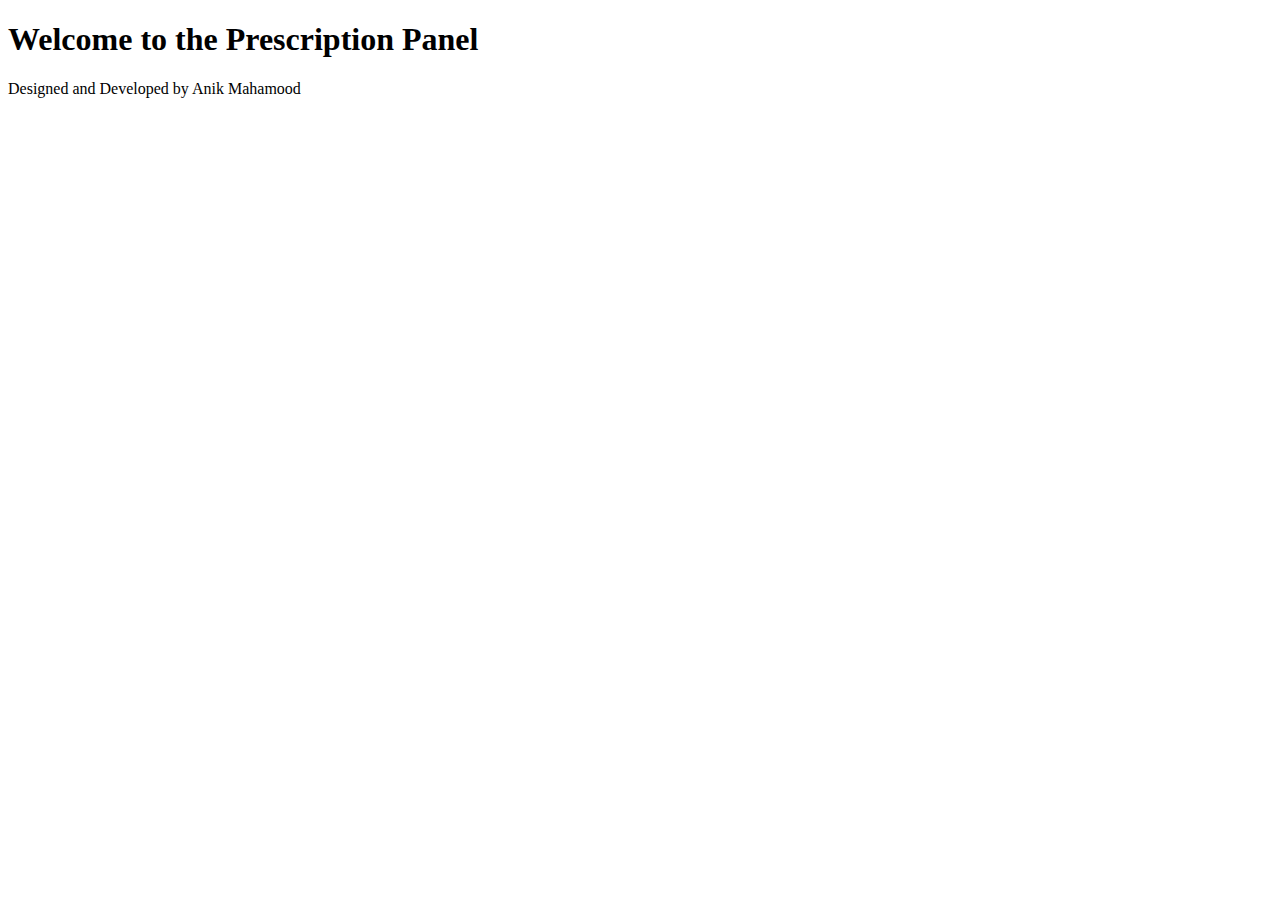
<file: src/main/resources/templates/index.html>
<!DOCTYPE html>
<html dir="ltr" lang="en" xmlns:th="http://www.thymeleaf.org">
<head>
	<meta charset="utf-8">
	<meta http-equiv="X-UA-Compatible" content="IE=edge">
	<!-- Tell the browser to be responsive to screen width -->
	<meta name="viewport" content="width=device-width, initial-scale=1">
	<meta name="description" content="">
	<meta name="author" content="">
	<!-- Favicon icon -->
	<title>School Board</title>
	<!-- This page plugin CSS -->
	<link th:href="@{/css/dataTables.bootstrap4.css}" rel="stylesheet">
	<!-- Custom CSS -->
	<link th:href="@{/css/style.css}" rel="stylesheet">
	<link th:href="@{/css/sweetalert2.min.css}" rel="stylesheet">
	<!-- Font Awesome -->
	<link th:href="@{/css/fontawesome.min.css}" rel="stylesheet">
</head>
<body>
<!-- ============================================================== -->
<!-- Preloader - style you can find in spinners.css -->
<!-- ============================================================== -->
<div class="preloader">
	<div class="lds-ripple">
		<div class="lds-pos"></div>
		<div class="lds-pos"></div>
	</div>
</div>
<!-- ============================================================== -->
<!-- Main wrapper - style you can find in pages.scss -->
<!-- ============================================================== -->
<div id="main-wrapper">
	<!-- ============================================================== -->
	<!-- Topbar header - style you can find in pages.scss -->
	<!-- ============================================================== -->

	<div th:include="top_navigation"></div>

	<!-- ============================================================== -->
	<!-- ============================================================== -->
	<!-- Page wrapper  -->
	<!-- ============================================================== -->
	<div class="page-wrapper">
		<!-- Container fluid  -->
		<!-- ============================================================== -->
		<div class="container-fluid">

			<h1>Welcome to the Prescription Panel</h1>
			<!-- ============================================================== -->
			<!-- Start Page Content -->
			<!-- ============================================================== -->
			<!-- File export -->

			<!-- ============================================================== -->
			<!-- End PAge Content -->
			<!-- ============================================================== -->
			<!-- ============================================================== -->
			<!-- Right sidebar -->
			<!-- ============================================================== -->
			<!-- .right-sidebar -->
			<!-- ============================================================== -->
			<!-- End Right sidebar -->
			<!-- ============================================================== -->
		</div>
		<!-- ============================================================== -->
		<!-- End Container fluid  -->
		<!-- ============================================================== -->
		<!-- ============================================================== -->
		<!-- footer -->
		<!-- ============================================================== -->
		<footer class="footer text-center">
			Designed and Developed by Anik Mahamood
		</footer>
		<!-- ============================================================== -->
		<!-- End footer -->
		<!-- ============================================================== -->
	</div>
	<!-- ============================================================== -->
	<!-- End Page wrapper  -->
	<!-- ============================================================== -->
</div>
<!-- ============================================================== -->
<!-- End Wrapper -->
<!-- ============================================================== -->
<!-- All Jquery -->
<!-- ============================================================== -->
<script th:src="@{/js/jquery.min.js}"></script>
<!-- Bootstrap tether Core JavaScript -->
<script th:src="@{/js/popper.min.js}"></script>
<script th:src="@{/js/bootstrap4.min.js}"></script>
<!-- apps -->
<script th:src="@{/js/app.min.js}"></script>
<script th:src="@{/js/app.init.horizontal.js}"></script>
<script th:src="@{/js/app-style-switcher.horizontal.js}"></script>
<script th:src="@{/js/sweetalert2.all.min.js}"></script>
<!-- slimscrollbar scrollbar JavaScript -->
<script th:src="@{/js/perfect-scrollbar.jquery.min.js}"></script>
<script th:src="@{/js/sparkline.js}"></script>
<!--Wave Effects -->
<script th:src="@{/js/waves.js}"></script>
<!--Menu sidebar -->
<script th:src="@{/js/sidebarmenu.js}"></script>
<!--Custom JavaScript -->
<script th:src="@{/js/custom.min.js}"></script>
<!--This page JavaScript -->
<!--This page plugins -->
<script th:src="@{/js/jquery.dataTables.min.js}"></script>
<!-- start - This is for export functionality only -->
<script th:src="@{/js/dataTables.buttons.min.js}"></script>
<script th:src="@{/js/buttons.flash.min.js}"></script>
<script th:src="@{/js/jszip.min.js}"></script>
<script th:src="@{/js/pdfmake.min.js}"></script>
<script th:src="@{/js/vfs_fonts.js}"></script>
<script th:src="@{/js/buttons.html5.min.js}"></script>
<script th:src="@{/js/buttons.print.min.js}"></script>
<script th:src="@{/js/datatable-advanced.init.js}"></script>
<!-- Font Awesome -->
<script th:src="@{/js/fontawesome.min.js}"></script>

</body>
</html>
</file>
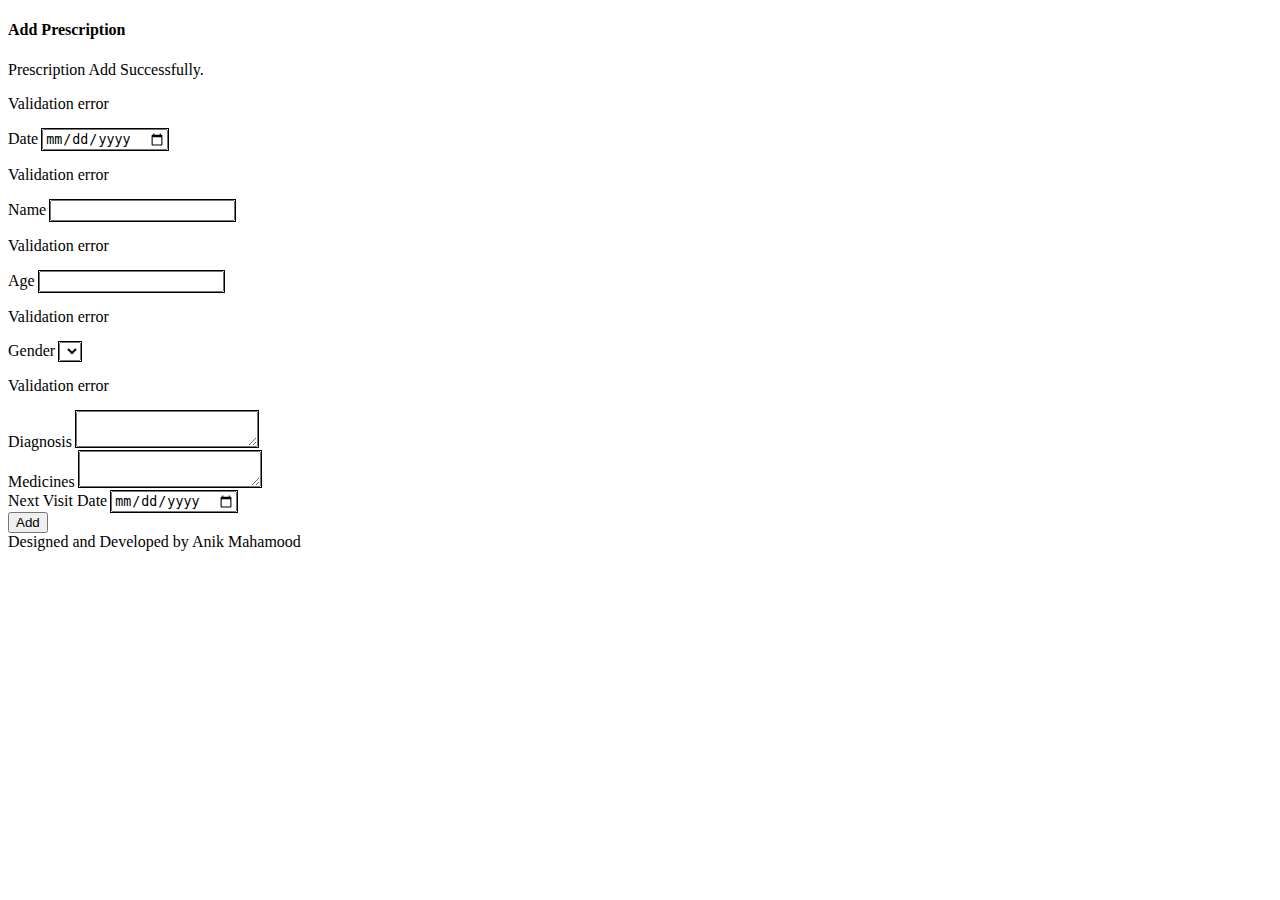
<file: src/main/resources/templates/addPrescription.html>
<!DOCTYPE html>
<html dir="ltr" lang="en" xmlns:th="http://www.thymeleaf.org">
<head>
    <meta charset="utf-8">
    <meta http-equiv="X-UA-Compatible" content="IE=edge">
    <!-- Tell the browser to be responsive to screen width -->
    <meta name="viewport" content="width=device-width, initial-scale=1">
    <meta name="description" content="">
    <meta name="author" content="">
    <title>Prescription Add</title>
    <!-- Custom CSS -->
    <link th:href="@{/css/style.css}" rel="stylesheet">
    <!-- This page plugin CSS -->
    <link th:href="@{/css/dataTables.bootstrap4.css}" rel="stylesheet">
    <!-- Select2 CSS -->
    <link th:href="@{/css/select2.min.css}" rel="stylesheet">
    <!-- Font Awesome -->
    <link th:href="@{/css/fontawesome.min.css}" rel="stylesheet">
    <!-- Date Picker -->
    <link th:href="@{/css/default.date.css}" rel="stylesheet">

    <style>
        input, select, textarea {
            outline: 1px solid;
        }
    </style>
</head>
<body>
<!-- ============================================================== -->
<!-- Preloader - style you can find in spinners.css -->
<!-- ============================================================== -->
<div class="preloader">
    <div class="lds-ripple">
        <div class="lds-pos"></div>
        <div class="lds-pos"></div>
    </div>
</div>
<!-- ============================================================== -->
<!-- Main wrapper - style you can find in pages.scss -->
<!-- ============================================================== -->
<div id="main-wrapper">
    <!-- ============================================================== -->
    <!-- Topbar header - style you can find in pages.scss -->
    <!-- ============================================================== -->
    <div th:include="top_navigation"></div>
    <!-- ============================================================== -->
    <!-- ============================================================== -->
    <!-- Page wrapper  -->
    <!-- ============================================================== -->
    <div class="page-wrapper">
        <!-- Container fluid  -->
        <!-- ============================================================== -->
        <div class="container-fluid">
            <!-- ============================================================== -->
            <!-- Start Page Content -->
            <!-- ============================================================== -->
            <!-- File export -->
            <div class="row">
                <div class="col-12">
                    <div class="card">
                        <div class="card-body">
                            <h4 class="card-title">Add Prescription</h4>
                            <form th:action="@{/prescription}" th:object="${pres}" method="post">

                                <div th:if="${param.success}">
                                    <div class="alert alert-success">Prescription Add Successfully.</div>
                                </div>
                                <p class="error-message" th:if="${#fields.hasGlobalErrors()}"
                                   th:each="error : ${#fields.errors('global')}" th:text="${error}">Validation
                                    error</p>

                                <div class="form-group"
                                     th:classappend="${#fields.hasErrors('date')}? 'has-error':''">
                                    <label for="date" class="control-label">Date</label> <input type="date"
                                        id="date" class="form-control" th:field="*{date}" />
                                    <p class="error-message"
                                       th:each="error: ${#fields.errors('date')}"
                                       th:text="${error}">Validation error</p>
                                </div>
                                <div class="form-group"
                                     th:classappend="${#fields.hasErrors('name')}? 'has-error':''">
                                    <label for="name" class="control-label">Name</label> <input
                                        id="name" class="form-control" th:field="*{name}" />
                                    <p class="error-message"
                                       th:each="error : ${#fields.errors('name')}"
                                       th:text="${error}">Validation error</p>
                                </div>

                                <div class="form-group"
                                     th:classappend="${#fields.hasErrors('age')}? 'has-error':''">
                                    <label for="age" class="control-label">Age</label> <input type="number"
                                        id="age" class="form-control" th:field="*{age}" />
                                    <p class="error-message"
                                       th:each="error : ${#fields.errors('age')}"
                                       th:text="${error}">Validation error</p>
                                </div>

                                <div class="form-group"
                                     th:classappend="${#fields.hasErrors('gender')}? 'has-error':''">
                                    <label for="gender" class="control-label">Gender</label>
                                    <select id="gender" class="select2 form-control" th:field="*{gender}">
                                        <option th:value="'Male'" th:text="Male"></option>
                                        <option th:value="'Female'" th:text="Female"></option>
                                    </select>
                                    <p class="error-message"
                                       th:each="error : ${#fields.errors('gender')}"
                                       th:text="${error}">Validation error</p>
                                </div>

                                <div class="form-group">
                                    <label for="diagnosis" class="control-label">Diagnosis</label>
                                    <textarea name="diagnosis" id="diagnosis" class="form-control"></textarea>
                                </div>

                                <div class="form-group">
                                    <label for="medicines" class="control-label">Medicines</label>
                                    <textarea name="medicines" id="medicines" class="form-control"></textarea>
                                </div>

                                <div class="form-group">
                                    <label for="next_visit_date" class="control-label">Next Visit Date</label>
                                    <input type="date" id="next_visit_date" name="next_visit_date" class="form-control">
                                </div>

                                <div class="form-group">
                                    <button type="submit" class="btn btn-success">Add</button>
                                </div>

                            </form>
                        </div>
                    </div>
                </div>
            </div>
            <!-- ============================================================== -->
            <!-- End PAge Content -->
            <!-- ============================================================== -->
            <!-- ============================================================== -->
            <!-- Right sidebar -->
            <!-- ============================================================== -->
            <!-- .right-sidebar -->
            <!-- ============================================================== -->
            <!-- End Right sidebar -->
            <!-- ============================================================== -->
        </div>
        <!-- ============================================================== -->
        <!-- End Container fluid  -->
        <!-- ============================================================== -->
        <!-- ============================================================== -->
        <!-- footer -->
        <!-- ============================================================== -->
        <footer class="footer text-center">
            Designed and Developed by Anik Mahamood
        </footer>
        <!-- ============================================================== -->
        <!-- End footer -->
        <!-- ============================================================== -->
    </div>
    <!-- ============================================================== -->
    <!-- End Page wrapper  -->
    <!-- ============================================================== -->
</div>
<!-- ============================================================== -->
<!-- End Wrapper -->
<!-- ============================================================== -->
<!-- All Jquery -->
<!-- ============================================================== -->
<script th:src="@{/js/jquery.min.js}"></script>
<!-- Bootstrap tether Core JavaScript -->
<script th:src="@{/js/popper.min.js}"></script>
<script th:src="@{/js/bootstrap4.min.js}"></script>
<!-- apps -->
<script th:src="@{/js/app.min.js}"></script>
<script th:src="@{/js/app.init.horizontal.js}"></script>
<script th:src="@{/js/app-style-switcher.horizontal.js}"></script>
<!-- slimscrollbar scrollbar JavaScript -->
<script th:src="@{/js/perfect-scrollbar.jquery.min.js}"></script>
<script th:src="@{/js/sparkline.js}"></script>
<!--Wave Effects -->
<script th:src="@{/js/waves.js}"></script>
<!--Menu sidebar -->
<script th:src="@{/js/sidebarmenu.js}"></script>
<!--Custom JavaScript -->
<script th:src="@{/js/custom.min.js}"></script>
<!-- Font Awesome -->
<script th:src="@{/js/fontawesome.min.js}"></script>
<!-- Select2 -->
<script th:src="@{/js/select2.full.min.js}"></script>
<script th:src="@{/js/select2.min.js}"></script>
<script th:src="@{/js/select2.init.js}"></script>
<!-- Date Picker -->
<script th:src="@{/js/picker.js}"></script>
<script th:src="@{/js/picker.date.js}"></script>
<!--This page JavaScript -->
<script>
    // Example starter JavaScript for disabling form submissions if there are invalid fields
    (function() {
        'use strict';
        window.addEventListener('load', function() {
            // Fetch all the forms we want to apply custom Bootstrap validation styles to
            var forms = document.getElementsByClassName('needs-validation');
            // Loop over them and prevent submission
            var validation = Array.prototype.filter.call(forms, function(form) {
                form.addEventListener('submit', function(event) {
                    if (form.checkValidity() === false) {
                        event.preventDefault();
                        event.stopPropagation();
                    }
                    form.classList.add('was-validated');
                }, false);
            });
        }, false);
    })();

    $(document).ready(function(){
        $("#schoolBoard").change(function(){
            var schoolBoardId = $("#schoolBoard").val();
            $.ajax({
                url:"getAllSchoolBySchoolBoard",
                type:"POST",
                data:"schoolBoardId="+schoolBoardId,
                success:function(result){
                    var obj = JSON.parse( result );
                    console.log(obj);
                    $("#school").empty();
                    var data="<option>--Select School--</option>";
                    for(var i=0;i<obj.length;i++){
                        data=data+"<option value=\""+obj[i].id+"\">"+obj[i].school_name+"</option>";
                    }
                    $("#school").append(data);
                    $("#school").prop("disabled", false);
                }
            });
        });
    });
</script>
</body>
</html>
</file>
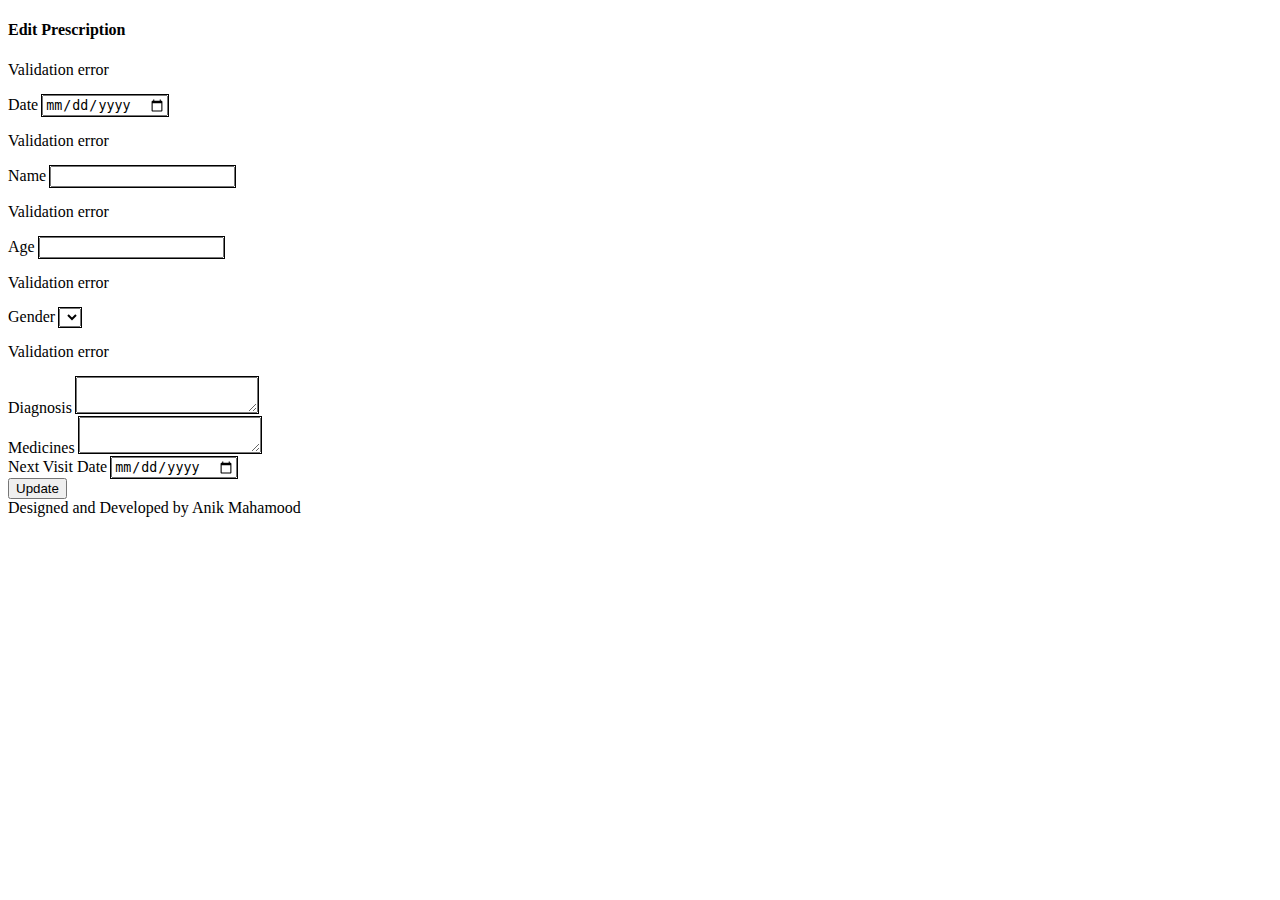
<file: src/main/resources/templates/editPrescription.html>
<!DOCTYPE html>
<html dir="ltr" lang="en" xmlns:th="http://www.thymeleaf.org">
<head>
    <meta charset="utf-8">
    <meta http-equiv="X-UA-Compatible" content="IE=edge">
    <!-- Tell the browser to be responsive to screen width -->
    <meta name="viewport" content="width=device-width, initial-scale=1">
    <meta name="description" content="">
    <meta name="author" content="">
    <title>Prescription Edit</title>
    <!-- Custom CSS -->
    <link th:href="@{/css/style.css}" rel="stylesheet">
    <!-- This page plugin CSS -->
    <link th:href="@{/css/dataTables.bootstrap4.css}" rel="stylesheet">
    <!-- Select2 CSS -->
    <link th:href="@{/css/select2.min.css}" rel="stylesheet">
    <!-- Font Awesome -->
    <link th:href="@{/css/fontawesome.min.css}" rel="stylesheet">
    <!-- Date Picker -->
    <link th:href="@{/css/default.date.css}" rel="stylesheet">

    <style>
        input, select, textarea {
            outline: 1px solid;
        }
    </style>
</head>
<body>
<!-- ============================================================== -->
<!-- Preloader - style you can find in spinners.css -->
<!-- ============================================================== -->
<div class="preloader">
    <div class="lds-ripple">
        <div class="lds-pos"></div>
        <div class="lds-pos"></div>
    </div>
</div>
<!-- ============================================================== -->
<!-- Main wrapper - style you can find in pages.scss -->
<!-- ============================================================== -->
<div id="main-wrapper">
    <!-- ============================================================== -->
    <!-- Topbar header - style you can find in pages.scss -->
    <!-- ============================================================== -->
    <div th:include="top_navigation"></div>
    <!-- ============================================================== -->
    <!-- ============================================================== -->
    <!-- Page wrapper  -->
    <!-- ============================================================== -->
    <div class="page-wrapper">
        <!-- Container fluid  -->
        <!-- ============================================================== -->
        <div class="container-fluid">
            <!-- ============================================================== -->
            <!-- Start Page Content -->
            <!-- ============================================================== -->
            <!-- File export -->
            <div class="row">
                <div class="col-12">
                    <div class="card">
                        <div class="card-body">
                            <h4 class="card-title">Edit Prescription</h4>
                            <form th:action="@{/prescription/edit/{id}(id=${pres.id})}" th:object="${pres}" method="post">

                                <p class="error-message" th:if="${#fields.hasGlobalErrors()}"
                                   th:each="error : ${#fields.errors('global')}" th:text="${error}">Validation
                                    error</p>

                                <div class="form-group"
                                     th:classappend="${#fields.hasErrors('date')}? 'has-error':''">
                                    <label for="date" class="control-label">Date</label> <input type="date"
                                                                                                id="date" class="form-control" th:field="*{date}" />
                                    <p class="error-message"
                                       th:each="error: ${#fields.errors('date')}"
                                       th:text="${error}">Validation error</p>
                                </div>
                                <div class="form-group"
                                     th:classappend="${#fields.hasErrors('name')}? 'has-error':''">
                                    <label for="name" class="control-label">Name</label> <input
                                        id="name" class="form-control" th:field="*{name}" />
                                    <p class="error-message"
                                       th:each="error : ${#fields.errors('name')}"
                                       th:text="${error}">Validation error</p>
                                </div>

                                <div class="form-group"
                                     th:classappend="${#fields.hasErrors('age')}? 'has-error':''">
                                    <label for="age" class="control-label">Age</label> <input type="number"
                                                                                               id="age" class="form-control" th:field="*{age}" />
                                    <p class="error-message"
                                       th:each="error : ${#fields.errors('age')}"
                                       th:text="${error}">Validation error</p>
                                </div>

                                <div class="form-group"
                                     th:classappend="${#fields.hasErrors('gender')}? 'has-error':''">
                                    <label for="gender" class="control-label">Gender</label>
                                    <select id="gender" class="select2 form-control" th:field="*{gender}">
                                        <option th:value="'Male'" th:text="Male" th:selected="gender=='Male'"></option>
                                        <option th:value="'Female'" th:text="Female" th:selected="gender=='Female'"></option>
                                    </select>
                                    <p class="error-message"
                                       th:each="error : ${#fields.errors('gender')}"
                                       th:text="${error}">Validation error</p>
                                </div>

                                <div class="form-group">
                                    <label for="diagnosis" class="control-label">Diagnosis</label>
                                    <textarea id="diagnosis" th:field="*{diagnosis}" class="form-control"></textarea>
                                </div>

                                <div class="form-group">
                                    <label for="medicines" class="control-label">Medicines</label>
                                    <textarea  th:field="*{medicines}" id="medicines" class="form-control"></textarea>
                                </div>

                                <div class="form-group">
                                    <label for="next_visit_date" class="control-label">Next Visit Date</label>
                                    <input type="date" id="next_visit_date" th:field="*{next_visit_date}" class="form-control">
                                </div>

                                <div class="form-group">
                                    <button type="submit" class="btn btn-success">Update</button>
                                </div>

                            </form>
                        </div>
                    </div>
                </div>
            </div>
            <!-- ============================================================== -->
            <!-- End PAge Content -->
            <!-- ============================================================== -->
            <!-- ============================================================== -->
            <!-- Right sidebar -->
            <!-- ============================================================== -->
            <!-- .right-sidebar -->
            <!-- ============================================================== -->
            <!-- End Right sidebar -->
            <!-- ============================================================== -->
        </div>
        <!-- ============================================================== -->
        <!-- End Container fluid  -->
        <!-- ============================================================== -->
        <!-- ============================================================== -->
        <!-- footer -->
        <!-- ============================================================== -->
        <footer class="footer text-center">
            Designed and Developed by Anik Mahamood
        </footer>
        <!-- ============================================================== -->
        <!-- End footer -->
        <!-- ============================================================== -->
    </div>
    <!-- ============================================================== -->
    <!-- End Page wrapper  -->
    <!-- ============================================================== -->
</div>
<!-- ============================================================== -->
<!-- End Wrapper -->
<!-- ============================================================== -->
<!-- All Jquery -->
<!-- ============================================================== -->
<script th:src="@{/js/jquery.min.js}"></script>
<!-- Bootstrap tether Core JavaScript -->
<script th:src="@{/js/popper.min.js}"></script>
<script th:src="@{/js/bootstrap4.min.js}"></script>
<!-- apps -->
<script th:src="@{/js/app.min.js}"></script>
<script th:src="@{/js/app.init.horizontal.js}"></script>
<script th:src="@{/js/app-style-switcher.horizontal.js}"></script>
<!-- slimscrollbar scrollbar JavaScript -->
<script th:src="@{/js/perfect-scrollbar.jquery.min.js}"></script>
<script th:src="@{/js/sparkline.js}"></script>
<!--Wave Effects -->
<script th:src="@{/js/waves.js}"></script>
<!--Menu sidebar -->
<script th:src="@{/js/sidebarmenu.js}"></script>
<!--Custom JavaScript -->
<script th:src="@{/js/custom.min.js}"></script>
<!-- Font Awesome -->
<script th:src="@{/js/fontawesome.min.js}"></script>
<!-- Select2 -->
<script th:src="@{/js/select2.full.min.js}"></script>
<script th:src="@{/js/select2.min.js}"></script>
<script th:src="@{/js/select2.init.js}"></script>
<!-- Date Picker -->
<script th:src="@{/js/picker.js}"></script>
<script th:src="@{/js/picker.date.js}"></script>
<!--This page JavaScript -->
<script>
    // Example starter JavaScript for disabling form submissions if there are invalid fields
    (function() {
        'use strict';
        window.addEventListener('load', function() {
            // Fetch all the forms we want to apply custom Bootstrap validation styles to
            var forms = document.getElementsByClassName('needs-validation');
            // Loop over them and prevent submission
            var validation = Array.prototype.filter.call(forms, function(form) {
                form.addEventListener('submit', function(event) {
                    if (form.checkValidity() === false) {
                        event.preventDefault();
                        event.stopPropagation();
                    }
                    form.classList.add('was-validated');
                }, false);
            });
        }, false);
    })();

    $(document).ready(function(){
        $("#schoolBoard").change(function(){
            var schoolBoardId = $("#schoolBoard").val();
            $.ajax({
                url:"getAllSchoolBySchoolBoard",
                type:"POST",
                data:"schoolBoardId="+schoolBoardId,
                success:function(result){
                    var obj = JSON.parse( result );
                    console.log(obj);
                    $("#school").empty();
                    var data="<option>--Select School--</option>";
                    for(var i=0;i<obj.length;i++){
                        data=data+"<option value=\""+obj[i].id+"\">"+obj[i].school_name+"</option>";
                    }
                    $("#school").append(data);
                    $("#school").prop("disabled", false);
                }
            });
        });
    });
</script>
</body>
</html>
</file>
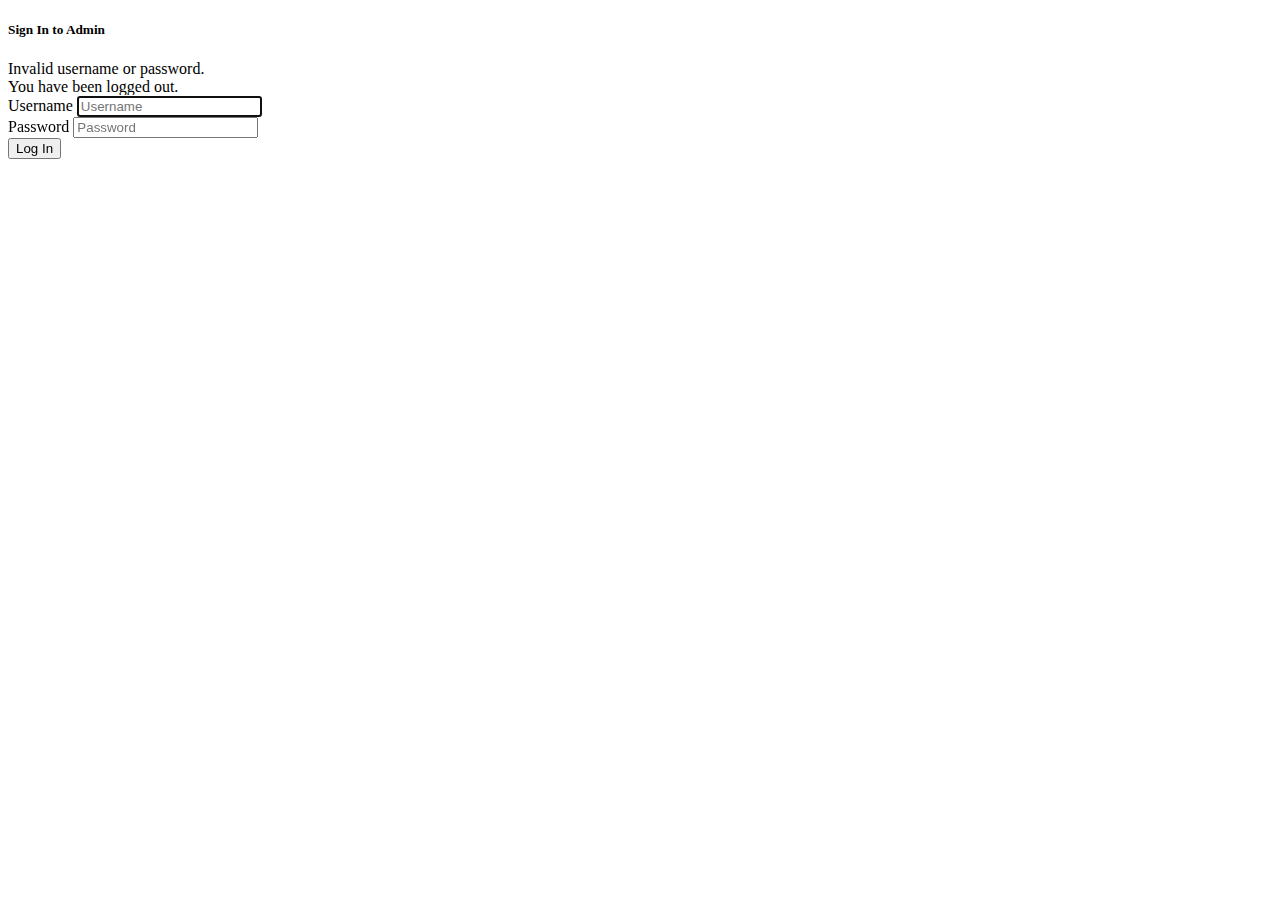
<file: src/main/resources/templates/login.html>
<!DOCTYPE html>
<html xmlns:th="http://www.thymeleaf.org">

<head>
	<meta charset="utf-8">
	<meta http-equiv="X-UA-Compatible" content="IE=edge">
	<!-- Tell the browser to be responsive to screen width -->
	<meta name="viewport" content="width=device-width, initial-scale=1">
	<meta name="description" content="">
	<meta name="author" content="">
	<!-- Favicon icon -->
	<title>Login</title>
	<!-- Custom CSS -->
	<link th:href="@{/css/style.css}" rel="stylesheet">
	<link th:href="@{/css/fontawesome.min.css}" rel="stylesheet">
	<!-- HTML5 Shim and Respond.js IE8 support of HTML5 elements and media queries -->
	<!-- WARNING: Respond.js doesn't work if you view the page via file:// -->
	<!--[if lt IE 9]>
	<script src="https://oss.maxcdn.com/libs/html5shiv/3.7.0/html5shiv.js"></script>
	<script src="https://oss.maxcdn.com/libs/respond.js/1.4.2/respond.min.js"></script>
	<![endif]-->
</head>

<body>
<div class="main-wrapper">
	<!-- ============================================================== -->
	<!-- Preloader - style you can find in spinners.css -->
	<!-- ============================================================== -->
	<div class="preloader">
		<div class="lds-ripple">
			<div class="lds-pos"></div>
			<div class="lds-pos"></div>
		</div>
	</div>
	<!-- ============================================================== -->
	<!-- Preloader - style you can find in spinners.css -->
	<!-- ============================================================== -->
	<!-- ============================================================== -->
	<!-- Login box.scss -->
	<!-- ============================================================== -->
	<div class="auth-wrapper d-flex no-block justify-content-center align-items-center">
		<div class="auth-box">
			<div id="loginform">
				<div class="logo">
					<h5 class="font-medium m-b-20">Sign In to Admin</h5>
				</div>
				<!-- Form -->
				<div class="row">
					<div class="col-12">
						<form th:action="@{/login}" method="post">
							<div th:if="${param.error}">
								<div class="alert alert-danger">Invalid username or
									password.</div>
							</div>
							<div th:if="${param.logout}">
								<div class="alert alert-info">You have been logged out.</div>
							</div>
							<div class="form-group">
								<label for="username">Username</label> <input type="text"
																			   id="username" name="username" class="form-control"
																			   autofocus="autofocus" placeholder="Username" />
							</div>
							<div class="form-group">
								<label for="password">Password</label> <input type="password"
																			   id="password" name="password" class="form-control"
																			   placeholder="Password" />
							</div>
							<div class="form-group">
								<div class="row">
									<div class="col-sm-6 col-sm-offset-3">
										<input type="submit" name="login-submit" id="login-submit"
											   class="form-control btn btn-primary" value="Log In" />
									</div>
								</div>
							</div>
						</form>
					</div>
				</div>
			</div>
		</div>
	</div>
	<!-- ============================================================== -->
	<!-- Login box.scss -->
	<!-- ============================================================== -->
	<!-- ============================================================== -->
	<!-- Page wrapper scss in scafholding.scss -->
	<!-- ============================================================== -->
	<!-- ============================================================== -->
	<!-- Page wrapper scss in scafholding.scss -->
	<!-- ============================================================== -->
	<!-- ============================================================== -->
	<!-- Right Sidebar -->
	<!-- ============================================================== -->
	<!-- ============================================================== -->
	<!-- Right Sidebar -->
	<!-- ============================================================== -->
</div>
<!-- ============================================================== -->
<!-- All Required js -->
<!-- ============================================================== -->
<script th:src="@{/js/jquery.min.js}"></script>
<!-- Bootstrap tether Core JavaScript -->
<script th:src="@{/js/popper.min.js}"></script>
<script th:src="@{/js/bootstrap4.min.js}"></script>
<script th:src="@{/js/fontawesome.min.js}"></script>
<!-- ============================================================== -->
<!-- This page plugin js -->
<!-- ============================================================== -->
<script>
    $('[data-toggle="tooltip"]').tooltip();
    $(".preloader").fadeOut();
    // ==============================================================
    // Login and Recover Password
    // ==============================================================
    $('#to-recover').on("click", function() {
        $("#loginform").slideUp();
        $("#recoverform").fadeIn();
    });
</script>
</body>

</html>
</file>
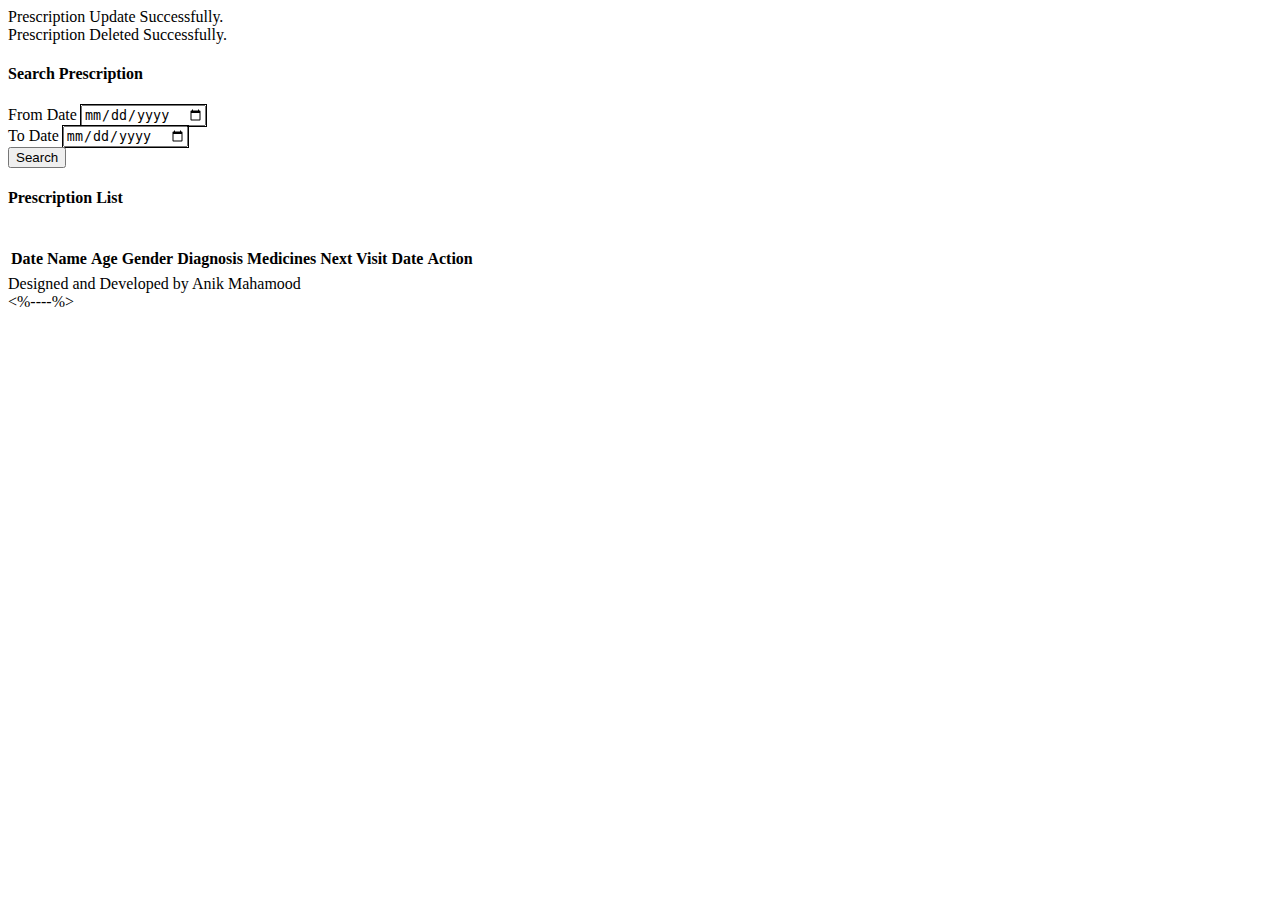
<file: src/main/resources/templates/prescriptionList.html>
<!DOCTYPE html>
<html dir="ltr" lang="en" xmlns:th="http://www.thymeleaf.org">
<head>
    <meta charset="utf-8">
    <meta http-equiv="X-UA-Compatible" content="IE=edge">
    <!-- Tell the browser to be responsive to screen width -->
    <meta name="viewport" content="width=device-width, initial-scale=1">
    <meta name="description" content="">
    <meta name="author" content="">
    <!-- Favicon icon -->
    <title>School Board</title>
    <!-- This page plugin CSS -->
    <link th:href="@{/css/dataTables.bootstrap4.css}" rel="stylesheet">
    <!-- Custom CSS -->
    <link th:href="@{/css/style.css}" rel="stylesheet">
    <link th:href="@{/css/sweetalert2.min.css}" rel="stylesheet">
    <!-- Font Awesome -->
    <link th:href="@{/css/fontawesome.min.css}" rel="stylesheet">
    <!-- HTML5 Shim and Respond.js IE8 support of HTML5 elements and media queries -->
    <!-- WARNING: Respond.js doesn't work if you view the page via file:// -->
    <!--[if lt IE 9]>
    <script src="https://oss.maxcdn.com/libs/html5shiv/3.7.0/html5shiv.js"></script>
    <script src="https://oss.maxcdn.com/libs/respond.js/1.4.2/respond.min.js"></script>
    <![endif]-->

    <style>
        input, select, textarea {
            outline: 1px solid;
        }
    </style>
</head>
<body>
<!-- ============================================================== -->
<!-- Preloader - style you can find in spinners.css -->
<!-- ============================================================== -->
<div class="preloader">
    <div class="lds-ripple">
        <div class="lds-pos"></div>
        <div class="lds-pos"></div>
    </div>
</div>
<!-- ============================================================== -->
<!-- Main wrapper - style you can find in pages.scss -->
<!-- ============================================================== -->
<div id="main-wrapper">
    <!-- ============================================================== -->
    <!-- Topbar header - style you can find in pages.scss -->
    <!-- ============================================================== -->
    <div th:include="top_navigation"></div>

    <!-- ============================================================== -->
    <!-- ============================================================== -->
    <!-- Page wrapper  -->
    <!-- ============================================================== -->
    <div class="page-wrapper">
        <!-- Container fluid  -->
        <!-- ============================================================== -->
        <div class="container-fluid">
            <div class="row">
                <div class="col-12">
                    <div class="card">
                        <div class="card-body">
                            <div th:if="${param.updateSuccess}">
                                <div class="alert alert-success">Prescription Update Successfully.</div>
                            </div>
                            <div th:if="${param.delete}">
                                <div class="alert alert-danger">Prescription Deleted Successfully.</div>
                            </div>
                            <h4 class="card-title">Search Prescription</h4>
                            <form th:action="@{/prescription/search}" method="post">

                                <div class="form-group col-md-6">
                                    <label for="fromDate" class="control-label">From Date</label>
                                    <input type="date" id="fromDate" name="fromDate" class="form-control" />
                                </div>

                                <div class="form-group col-md-6">
                                    <label for="toDate" class="control-label">To Date</label>
                                    <input type="date" id="toDate" name="toDate" class="form-control" />
                                </div>

                                <div class="form-group">
                                    <button type="submit" class="btn btn-success">Search</button>
                                </div>

                            </form>
                        </div>
                    </div>
                </div>
            </div>
            <!-- ============================================================== -->
            <!-- Start Page Content -->
            <!-- ============================================================== -->
            <!-- File export -->
            <div th:if="${not #lists.isEmpty(prescriptionList)}">
                <div class="row">
                    <div class="col-12">
                        <div class="card">
                            <div class="card-body">
                                <h4 class="card-title">Prescription List</h4>
                                <br>
                                <div class="table-responsive">
                                    <table id="file_export" class="table table-striped table-bordered table-dark m-b-0 display">
                                        <thead class="bg-inverse text-white">
                                        <tr>
                                            <th>Date</th>
                                            <th>Name</th>
                                            <th>Age</th>
                                            <th>Gender</th>
                                            <th>Diagnosis</th>
                                            <th>Medicines</th>
                                            <th>Next Visit Date</th>
                                            <th>Action</th>
                                        </tr>
                                        </thead>
                                        <tbody>
                                        <th:block th:each="prescription : ${prescriptionList}">
                                            <tr>
                                                <td th:text="${prescription.date}"></td>
                                                <td th:text="${prescription.name}"></td>
                                                <td th:text="${prescription.age}"></td>
                                                <td th:text="${prescription.gender}"></td>
                                                <td th:text="${prescription.diagnosis}"></td>
                                                <td th:text="${prescription.medicines}"></td>
                                                <td th:text="${prescription.next_visit_date}"></td>
                                                <td>
                                                    <a th:href="@{/prescription/editPrescription/{id}(id=${prescription.id})}"><i class="fas fa-edit" style="font-size:20px;color:white;"></i></a>
                                                    <a th:onclick="'deleteNow(' + ${prescription.id} + ')'" id="sa-warning"><i class="fas fa-trash-alt" style="font-size:20px;color:white;"></i></a>
                                                </td>
                                            </tr>
                                        </th:block>
                                        </tbody>
                                    </table>
                                </div>
                            </div>
                        </div>
                    </div>
                </div>
            </div>
            <!-- ============================================================== -->
            <!-- End PAge Content -->
            <!-- ============================================================== -->
            <!-- ============================================================== -->
            <!-- Right sidebar -->
            <!-- ============================================================== -->
            <!-- .right-sidebar -->
            <!-- ============================================================== -->
            <!-- End Right sidebar -->
            <!-- ============================================================== -->
        </div>
        <!-- ============================================================== -->
        <!-- End Container fluid  -->
        <!-- ============================================================== -->
        <!-- ============================================================== -->
        <!-- footer -->
        <!-- ============================================================== -->
        <footer class="footer text-center">
            Designed and Developed by Anik Mahamood
        </footer>
        <!-- ============================================================== -->
        <!-- End footer -->
        <!-- ============================================================== -->
    </div>
    <!-- ============================================================== -->
    <!-- End Page wrapper  -->
    <!-- ============================================================== -->
</div>
<!-- ============================================================== -->
<!-- End Wrapper -->
<!-- ============================================================== -->
<!-- All Jquery -->
<!-- ============================================================== -->
<script th:src="@{/js/jquery.min.js}"></script>
<!-- Bootstrap tether Core JavaScript -->
<script th:src="@{/js/popper.min.js}"></script>
<script th:src="@{/js/bootstrap4.min.js}"></script>
<!-- apps -->
<script th:src="@{/js/app.min.js}"></script>
<script th:src="@{/js/app.init.horizontal.js}"></script>
<script th:src="@{/js/app-style-switcher.horizontal.js}"></script>
<script th:src="@{/js/sweetalert2.all.min.js}"></script>
<!-- slimscrollbar scrollbar JavaScript -->
<script th:src="@{/js/perfect-scrollbar.jquery.min.js}"></script>
<script th:src="@{/js/sparkline.js}"></script>
<!--Wave Effects -->
<script th:src="@{/js/waves.js}"></script>
<!--Menu sidebar -->
<script th:src="@{/js/sidebarmenu.js}"></script>
<!--Custom JavaScript -->
<script th:src="@{/js/custom.min.js}"></script>
<!--This page JavaScript -->
<%--<!--This page plugins -->--%>
<script th:src="@{/js/jquery.dataTables.min.js}"></script>
<!-- start - This is for export functionality only -->
<script th:src="@{/js/dataTables.buttons.min.js}"></script>
<script th:src="@{/js/buttons.flash.min.js}"></script>
<script th:src="@{/js/jszip.min.js}"></script>
<script th:src="@{/js/pdfmake.min.js}"></script>
<script th:src="@{/js/vfs_fonts.js}"></script>
<script th:src="@{/js/buttons.html5.min.js}"></script>
<script th:src="@{/js/buttons.print.min.js}"></script>
<script th:src="@{/js/datatable-advanced.init.js}"></script>
<!-- Font Awesome -->
<script th:src="@{/js/fontawesome.min.js}"></script>

<script>
    function deleteNow(id) {
        event.preventDefault();
        sebSweetConfirm('/prescription/delete/'+id);
        return false;
    }
    //window.location.href = originLink;
    function sebSweetConfirm(originLink){
        swal({
            title: 'Are you sure?',
            text: "You want to delete this prescription!",
            type: 'warning',
            showCancelButton: true,
            confirmButtonColor: '#3085d6',
            cancelButtonColor: '#d33',
            confirmButtonText: 'Yes, delete it!',
            closeOnConfirm: false
        }).then(function(isConfirm){
            if (isConfirm.value==true) {
                window.location.href = originLink;
                //swal("Deleted!", "Your imaginary file has been deleted.", "success");
            }
        });
    }
</script>
</body>
</html>
</file>
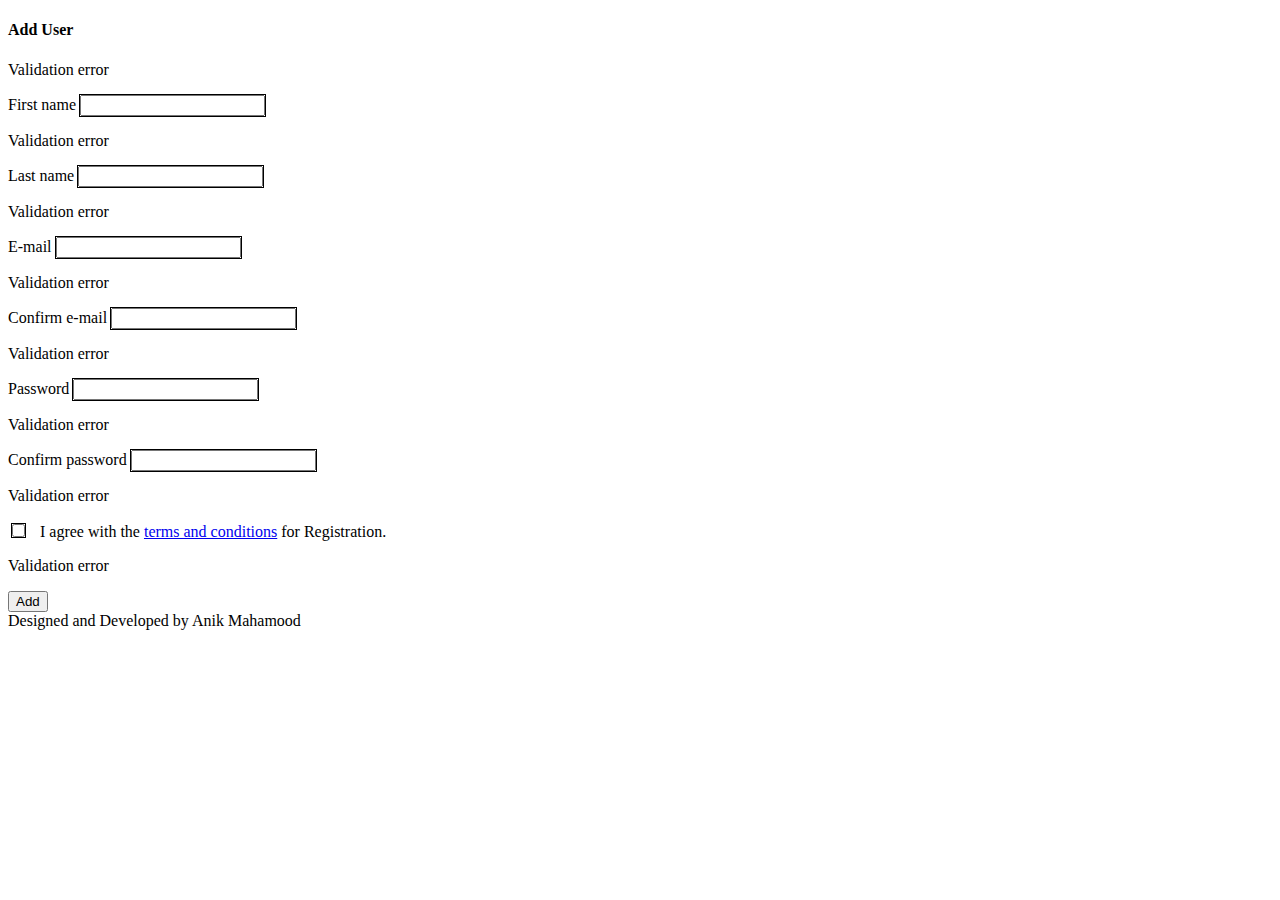
<file: src/main/resources/templates/registration.html>
<!DOCTYPE html>
<html dir="ltr" lang="en" xmlns:th="http://www.thymeleaf.org">
<head>
	<meta charset="utf-8">
	<meta http-equiv="X-UA-Compatible" content="IE=edge">
	<!-- Tell the browser to be responsive to screen width -->
	<meta name="viewport" content="width=device-width, initial-scale=1">
	<meta name="description" content="">
	<meta name="author" content="">
	<title>User Add</title>
	<!-- Custom CSS -->
	<link th:href="@{/css/style.css}" rel="stylesheet">
	<!-- This page plugin CSS -->
	<link th:href="@{/css/dataTables.bootstrap4.css}" rel="stylesheet">
	<!-- Select2 CSS -->
	<link th:href="@{/css/select2.min.css}" rel="stylesheet">
	<!-- Font Awesome -->
	<link th:href="@{/css/fontawesome.min.css}" rel="stylesheet">

	<style>
		input, select, textarea {
			outline: 1px solid;
		}
	</style>
</head>
<body>
<!-- ============================================================== -->
<!-- Preloader - style you can find in spinners.css -->
<!-- ============================================================== -->
<div class="preloader">
	<div class="lds-ripple">
		<div class="lds-pos"></div>
		<div class="lds-pos"></div>
	</div>
</div>
<!-- ============================================================== -->
<!-- Main wrapper - style you can find in pages.scss -->
<!-- ============================================================== -->
<div id="main-wrapper">
	<!-- ============================================================== -->
	<!-- Topbar header - style you can find in pages.scss -->
	<!-- ============================================================== -->
	<div th:include="top_navigation"></div>
	<!-- ============================================================== -->
	<!-- ============================================================== -->
	<!-- Page wrapper  -->
	<!-- ============================================================== -->
	<div class="page-wrapper">
		<!-- Container fluid  -->
		<!-- ============================================================== -->
		<div class="container-fluid">
			<!-- ============================================================== -->
			<!-- Start Page Content -->
			<!-- ============================================================== -->
			<!-- File export -->
			<div class="row">
				<div class="col-12">
					<div class="card">
						<div class="card-body">
							<h4 class="card-title">Add User</h4>
							<form th:action="@{/registration}" th:object="${user}" method="post">

								<p class="error-message" th:if="${#fields.hasGlobalErrors()}"
								   th:each="error : ${#fields.errors('global')}" th:text="${error}">Validation
									error</p>

								<div class="form-group"
									 th:classappend="${#fields.hasErrors('firstName')}? 'has-error':''">
									<label for="firstName" class="control-label">First name</label> <input
										id="firstName" class="form-control" th:field="*{firstName}" />
									<p class="error-message"
									   th:each="error: ${#fields.errors('firstName')}"
									   th:text="${error}">Validation error</p>
								</div>
								<div class="form-group"
									 th:classappend="${#fields.hasErrors('lastName')}? 'has-error':''">
									<label for="lastName" class="control-label">Last name</label> <input
										id="lastName" class="form-control" th:field="*{lastName}" />
									<p class="error-message"
									   th:each="error : ${#fields.errors('lastName')}"
									   th:text="${error}">Validation error</p>
								</div>
								<div class="form-group"
									 th:classappend="${#fields.hasErrors('email')}? 'has-error':''">
									<label for="email" class="control-label">E-mail</label> <input
										id="email" class="form-control" th:field="*{email}" />
									<p class="error-message"
									   th:each="error : ${#fields.errors('email')}" th:text="${error}">Validation
										error</p>
								</div>
								<div class="form-group"
									 th:classappend="${#fields.hasErrors('confirmEmail')}? 'has-error':''">
									<label for="confirmEmail" class="control-label">Confirm
										e-mail</label> <input id="confirmEmail" class="form-control"
															  th:field="*{confirmEmail}" />
									<p class="error-message"
									   th:each="error : ${#fields.errors('confirmEmail')}"
									   th:text="${error}">Validation error</p>
								</div>
								<div class="form-group"
									 th:classappend="${#fields.hasErrors('password')}? 'has-error':''">
									<label for="password" class="control-label">Password</label> <input
										id="password" class="form-control" type="password"
										th:field="*{password}" />
									<p class="error-message"
									   th:each="error : ${#fields.errors('password')}"
									   th:text="${error}">Validation error</p>
								</div>
								<div class="form-group"
									 th:classappend="${#fields.hasErrors('confirmPassword')}? 'has-error':''">
									<label for="confirmPassword" class="control-label">Confirm
										password</label> <input id="confirmPassword" class="form-control"
																type="password" th:field="*{confirmPassword}" />
									<p class="error-message"
									   th:each="error : ${#fields.errors('confirmPassword')}"
									   th:text="${error}">Validation error</p>
								</div>
								<div class="form-group"
									 th:classappend="${#fields.hasErrors('terms')}? 'has-error':''">
									<input id="terms" type="checkbox" th:field="*{terms}" />   <label
										class="control-label" for="terms"> I agree with the <a
										href="#">terms and conditions</a> for Registration.
								</label>
									<p class="error-message"
									   th:each="error : ${#fields.errors('terms')}" th:text="${error}">Validation
										error</p>
								</div>
								<div class="form-group">
									<button type="submit" class="btn btn-success">Add</button>
								</div>

							</form>
						</div>
					</div>
				</div>
			</div>
			<!-- ============================================================== -->
			<!-- End PAge Content -->
			<!-- ============================================================== -->
			<!-- ============================================================== -->
			<!-- Right sidebar -->
			<!-- ============================================================== -->
			<!-- .right-sidebar -->
			<!-- ============================================================== -->
			<!-- End Right sidebar -->
			<!-- ============================================================== -->
		</div>
		<!-- ============================================================== -->
		<!-- End Container fluid  -->
		<!-- ============================================================== -->
		<!-- ============================================================== -->
		<!-- footer -->
		<!-- ============================================================== -->
		<footer class="footer text-center">
			Designed and Developed by Anik Mahamood
		</footer>
		<!-- ============================================================== -->
		<!-- End footer -->
		<!-- ============================================================== -->
	</div>
	<!-- ============================================================== -->
	<!-- End Page wrapper  -->
	<!-- ============================================================== -->
</div>
<!-- ============================================================== -->
<!-- End Wrapper -->
<!-- ============================================================== -->
<!-- All Jquery -->
<!-- ============================================================== -->
<script th:src="@{/js/jquery.min.js}"></script>
<!-- Bootstrap tether Core JavaScript -->
<script th:src="@{/js/popper.min.js}"></script>
<script th:src="@{/js/bootstrap4.min.js}"></script>
<!-- apps -->
<script th:src="@{/js/app.min.js}"></script>
<script th:src="@{/js/app.init.horizontal.js}"></script>
<script th:src="@{/js/app-style-switcher.horizontal.js}"></script>
<!-- slimscrollbar scrollbar JavaScript -->
<script th:src="@{/js/perfect-scrollbar.jquery.min.js}"></script>
<script th:src="@{/js/sparkline.js}"></script>
<!--Wave Effects -->
<script th:src="@{/js/waves.js}"></script>
<!--Menu sidebar -->
<script th:src="@{/js/sidebarmenu.js}"></script>
<!--Custom JavaScript -->
<script th:src="@{/js/custom.min.js}"></script>
<!-- Font Awesome -->
<script th:src="@{/js/fontawesome.min.js}"></script>
<!-- Select2 -->
<script th:src="@{/js/select2.full.min.js}"></script>
<script th:src="@{/js/select2.min.js}"></script>
<script th:src="@{/js/select2.init.js}"></script>
<!--This page JavaScript -->
<script>
// Example starter JavaScript for disabling form submissions if there are invalid fields
(function() {
    'use strict';
    window.addEventListener('load', function() {
        // Fetch all the forms we want to apply custom Bootstrap validation styles to
        var forms = document.getElementsByClassName('needs-validation');
        // Loop over them and prevent submission
        var validation = Array.prototype.filter.call(forms, function(form) {
            form.addEventListener('submit', function(event) {
                if (form.checkValidity() === false) {
                    event.preventDefault();
                    event.stopPropagation();
                }
                form.classList.add('was-validated');
            }, false);
        });
    }, false);
})();

$(document).ready(function(){
    $("#schoolBoard").change(function(){
        var schoolBoardId = $("#schoolBoard").val();
        $.ajax({
            url:"getAllSchoolBySchoolBoard",
            type:"POST",
            data:"schoolBoardId="+schoolBoardId,
            success:function(result){
                var obj = JSON.parse( result );
                console.log(obj);
                $("#school").empty();
                var data="<option>--Select School--</option>";
                for(var i=0;i<obj.length;i++){
                    data=data+"<option value=\""+obj[i].id+"\">"+obj[i].school_name+"</option>";
                }
                $("#school").append(data);
                $("#school").prop("disabled", false);
            }
        });
    });
});
</script>
</body>
</html>
</file>
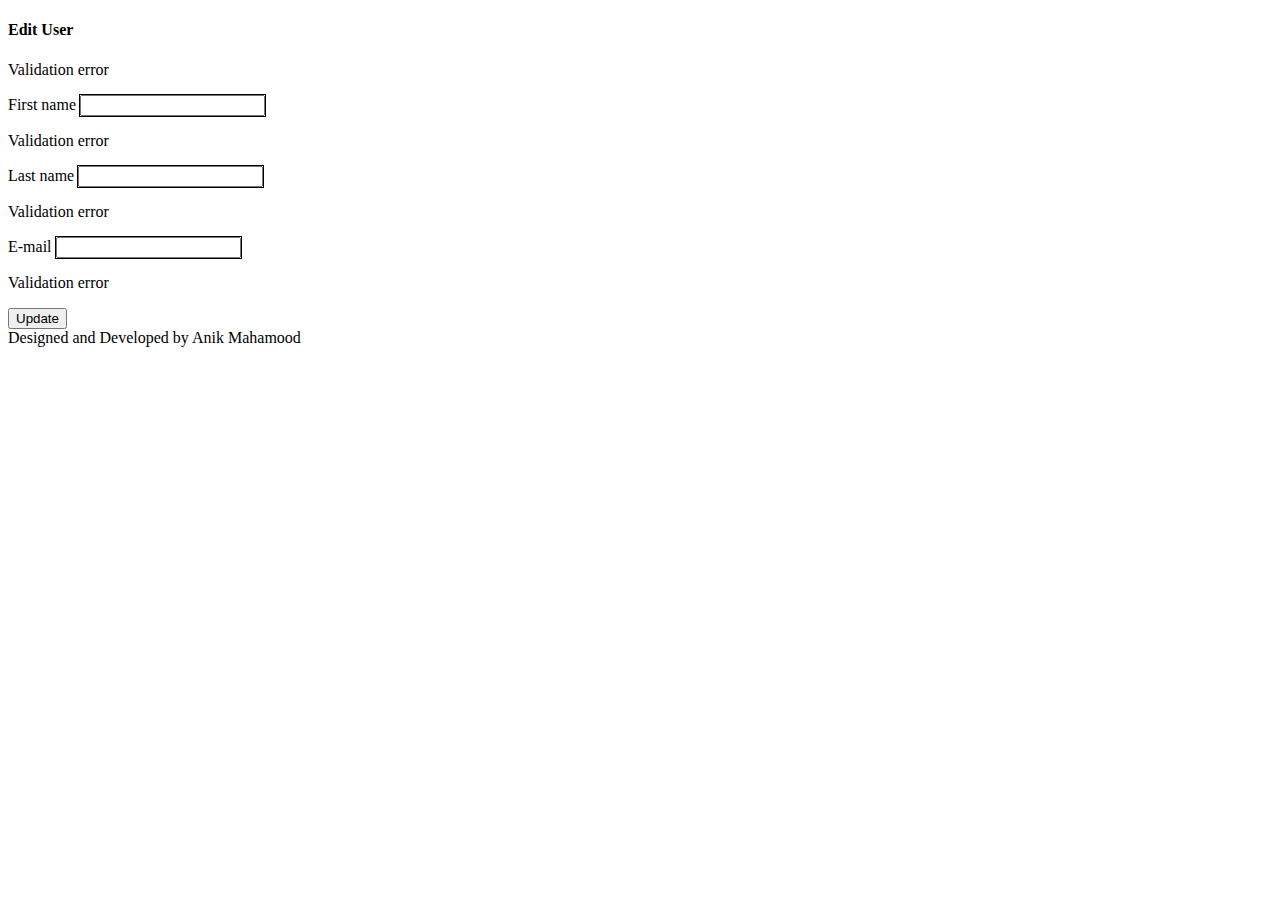
<file: src/main/resources/templates/userEdit.html>
<!DOCTYPE html>
<html dir="ltr" lang="en" xmlns:th="http://www.thymeleaf.org">
<head>
    <meta charset="utf-8">
    <meta http-equiv="X-UA-Compatible" content="IE=edge">
    <!-- Tell the browser to be responsive to screen width -->
    <meta name="viewport" content="width=device-width, initial-scale=1">
    <meta name="description" content="">
    <meta name="author" content="">
    <title>User Edit</title>
    <!-- Custom CSS -->
    <link th:href="@{/css/style.css}" rel="stylesheet">
    <!-- This page plugin CSS -->
    <link th:href="@{/css/dataTables.bootstrap4.css}" rel="stylesheet">
    <!-- Select2 CSS -->
    <link th:href="@{/css/select2.min.css}" rel="stylesheet">
    <!-- Font Awesome -->
    <link th:href="@{/css/fontawesome.min.css}" rel="stylesheet">

    <style>
        input, select, textarea {
            outline: 1px solid;
        }
    </style>
</head>
<body>
<!-- ============================================================== -->
<!-- Preloader - style you can find in spinners.css -->
<!-- ============================================================== -->
<div class="preloader">
    <div class="lds-ripple">
        <div class="lds-pos"></div>
        <div class="lds-pos"></div>
    </div>
</div>
<!-- ============================================================== -->
<!-- Main wrapper - style you can find in pages.scss -->
<!-- ============================================================== -->
<div id="main-wrapper">
    <!-- ============================================================== -->
    <!-- Topbar header - style you can find in pages.scss -->
    <!-- ============================================================== -->
    <div th:include="top_navigation"></div>
    <!-- ============================================================== -->
    <!-- ============================================================== -->
    <!-- Page wrapper  -->
    <!-- ============================================================== -->
    <div class="page-wrapper">
        <!-- Container fluid  -->
        <!-- ============================================================== -->
        <div class="container-fluid">
            <!-- ============================================================== -->
            <!-- Start Page Content -->
            <!-- ============================================================== -->
            <!-- File export -->
            <div class="row">
                <div class="col-12">
                    <div class="card">
                        <div class="card-body">
                            <h4 class="card-title">Edit User</h4>
                            <form th:action="@{/registration/update/{id}(id=${userEdit.id})}" th:object="${userEdit}" method="post">

                                <p class="error-message" th:if="${#fields.hasGlobalErrors()}"
                                   th:each="error : ${#fields.errors('global')}" th:text="${error}">Validation
                                    error</p>

                                <div class="form-group"
                                     th:classappend="${#fields.hasErrors('firstName')}? 'has-error':''">
                                    <label for="firstName" class="control-label">First name</label> <input
                                        id="firstName" class="form-control" th:field="*{firstName}" />
                                    <p class="error-message"
                                       th:each="error: ${#fields.errors('firstName')}"
                                       th:text="${error}">Validation error</p>
                                </div>
                                <div class="form-group"
                                     th:classappend="${#fields.hasErrors('lastName')}? 'has-error':''">
                                    <label for="lastName" class="control-label">Last name</label> <input
                                        id="lastName" class="form-control" th:field="*{lastName}" />
                                    <p class="error-message"
                                       th:each="error : ${#fields.errors('lastName')}"
                                       th:text="${error}">Validation error</p>
                                </div>
                                <div class="form-group"
                                     th:classappend="${#fields.hasErrors('email')}? 'has-error':''">
                                    <label for="email" class="control-label">E-mail</label> <input
                                        id="email" class="form-control" th:field="*{email}" />
                                    <p class="error-message"
                                       th:each="error : ${#fields.errors('email')}" th:text="${error}">Validation
                                        error</p>
                                </div>
                                <div class="form-group">
                                    <button type="submit" class="btn btn-success">Update</button>
                                </div>

                            </form>
                        </div>
                    </div>
                </div>
            </div>
            <!-- ============================================================== -->
            <!-- End PAge Content -->
            <!-- ============================================================== -->
            <!-- ============================================================== -->
            <!-- Right sidebar -->
            <!-- ============================================================== -->
            <!-- .right-sidebar -->
            <!-- ============================================================== -->
            <!-- End Right sidebar -->
            <!-- ============================================================== -->
        </div>
        <!-- ============================================================== -->
        <!-- End Container fluid  -->
        <!-- ============================================================== -->
        <!-- ============================================================== -->
        <!-- footer -->
        <!-- ============================================================== -->
        <footer class="footer text-center">
            Designed and Developed by Anik Mahamood
        </footer>
        <!-- ============================================================== -->
        <!-- End footer -->
        <!-- ============================================================== -->
    </div>
    <!-- ============================================================== -->
    <!-- End Page wrapper  -->
    <!-- ============================================================== -->
</div>
<!-- ============================================================== -->
<!-- End Wrapper -->
<!-- ============================================================== -->
<!-- All Jquery -->
<!-- ============================================================== -->
<script th:src="@{/js/jquery.min.js}"></script>
<!-- Bootstrap tether Core JavaScript -->
<script th:src="@{/js/popper.min.js}"></script>
<script th:src="@{/js/bootstrap4.min.js}"></script>
<!-- apps -->
<script th:src="@{/js/app.min.js}"></script>
<script th:src="@{/js/app.init.horizontal.js}"></script>
<script th:src="@{/js/app-style-switcher.horizontal.js}"></script>
<!-- slimscrollbar scrollbar JavaScript -->
<script th:src="@{/js/perfect-scrollbar.jquery.min.js}"></script>
<script th:src="@{/js/sparkline.js}"></script>
<!--Wave Effects -->
<script th:src="@{/js/waves.js}"></script>
<!--Menu sidebar -->
<script th:src="@{/js/sidebarmenu.js}"></script>
<!--Custom JavaScript -->
<script th:src="@{/js/custom.min.js}"></script>
<!-- Font Awesome -->
<script th:src="@{/js/fontawesome.min.js}"></script>
<!-- Select2 -->
<script th:src="@{/js/select2.full.min.js}"></script>
<script th:src="@{/js/select2.min.js}"></script>
<script th:src="@{/js/select2.init.js}"></script>
<!--This page JavaScript -->
<script>
    // Example starter JavaScript for disabling form submissions if there are invalid fields
    (function() {
        'use strict';
        window.addEventListener('load', function() {
            // Fetch all the forms we want to apply custom Bootstrap validation styles to
            var forms = document.getElementsByClassName('needs-validation');
            // Loop over them and prevent submission
            var validation = Array.prototype.filter.call(forms, function(form) {
                form.addEventListener('submit', function(event) {
                    if (form.checkValidity() === false) {
                        event.preventDefault();
                        event.stopPropagation();
                    }
                    form.classList.add('was-validated');
                }, false);
            });
        }, false);
    })();

    $(document).ready(function(){
        $("#schoolBoard").change(function(){
            var schoolBoardId = $("#schoolBoard").val();
            $.ajax({
                url:"getAllSchoolBySchoolBoard",
                type:"POST",
                data:"schoolBoardId="+schoolBoardId,
                success:function(result){
                    var obj = JSON.parse( result );
                    console.log(obj);
                    $("#school").empty();
                    var data="<option>--Select School--</option>";
                    for(var i=0;i<obj.length;i++){
                        data=data+"<option value=\""+obj[i].id+"\">"+obj[i].school_name+"</option>";
                    }
                    $("#school").append(data);
                    $("#school").prop("disabled", false);
                }
            });
        });
    });
</script>
</body>
</html>
</file>
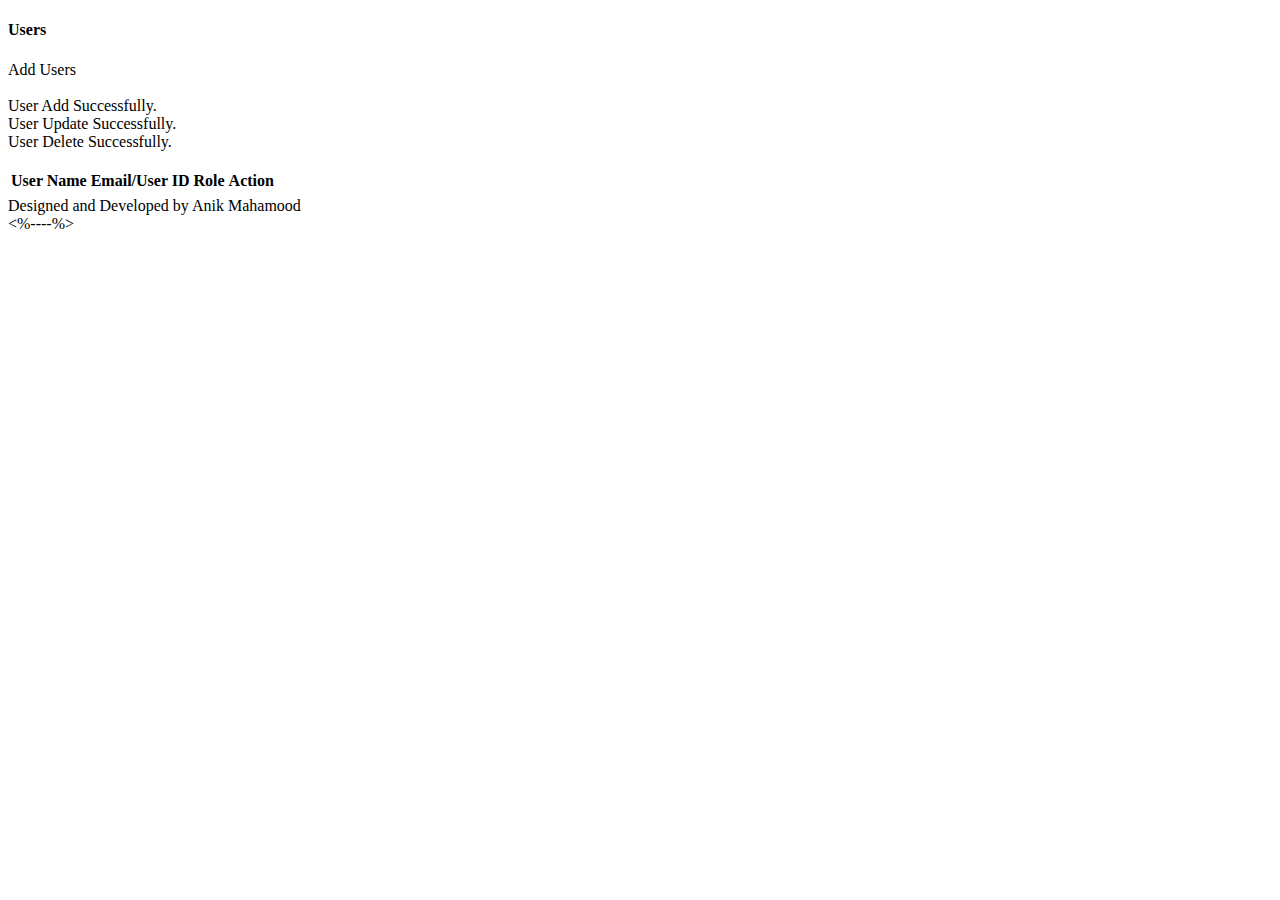
<file: src/main/resources/templates/userList.html>
<!DOCTYPE html>
<html dir="ltr" lang="en" xmlns:th="http://www.thymeleaf.org">
<head>
    <meta charset="utf-8">
    <meta http-equiv="X-UA-Compatible" content="IE=edge">
    <!-- Tell the browser to be responsive to screen width -->
    <meta name="viewport" content="width=device-width, initial-scale=1">
    <meta name="description" content="">
    <meta name="author" content="">
    <!-- Favicon icon -->
    <title>School Board</title>
    <!-- This page plugin CSS -->
    <link th:href="@{/css/dataTables.bootstrap4.css}" rel="stylesheet">
    <!-- Custom CSS -->
    <link th:href="@{/css/style.css}" rel="stylesheet">
    <link th:href="@{/css/sweetalert2.min.css}" rel="stylesheet">
    <!-- Font Awesome -->
    <link th:href="@{/css/fontawesome.min.css}" rel="stylesheet">
    <!-- HTML5 Shim and Respond.js IE8 support of HTML5 elements and media queries -->
    <!-- WARNING: Respond.js doesn't work if you view the page via file:// -->
    <!--[if lt IE 9]>
    <script src="https://oss.maxcdn.com/libs/html5shiv/3.7.0/html5shiv.js"></script>
    <script src="https://oss.maxcdn.com/libs/respond.js/1.4.2/respond.min.js"></script>
    <![endif]-->
</head>
<body>
<!-- ============================================================== -->
<!-- Preloader - style you can find in spinners.css -->
<!-- ============================================================== -->
<div class="preloader">
    <div class="lds-ripple">
        <div class="lds-pos"></div>
        <div class="lds-pos"></div>
    </div>
</div>
<!-- ============================================================== -->
<!-- Main wrapper - style you can find in pages.scss -->
<!-- ============================================================== -->
<div id="main-wrapper">
    <!-- ============================================================== -->
    <!-- Topbar header - style you can find in pages.scss -->
    <!-- ============================================================== -->
    <div th:include="top_navigation"></div>

    <!-- ============================================================== -->
    <!-- ============================================================== -->
    <!-- Page wrapper  -->
    <!-- ============================================================== -->
    <div class="page-wrapper">
        <!-- Container fluid  -->
        <!-- ============================================================== -->
        <div class="container-fluid">
            <!-- ============================================================== -->
            <!-- Start Page Content -->
            <!-- ============================================================== -->
            <!-- File export -->
            <div class="row">
                <div class="col-12">
                    <div class="card">
                        <div class="card-body">
                            <h4 class="card-title">Users</h4>
                            <a class="btn btn-primary" th:href="@{/registration}" role="button">Add Users</a>
                            <br><br>
                            <div th:if="${param.success}">
                                <div class="alert alert-success">User Add Successfully.</div>
                            </div>
                            <div th:if="${param.updateSuccess}">
                                <div class="alert alert-success">User Update Successfully.</div>
                            </div>
                            <div th:if="${param.delete}">
                                <div class="alert alert-danger">User Delete Successfully.</div>
                            </div>
                            <br>
                            <div class="table-responsive">
                                <table id="file_export" class="table table-striped table-bordered table-dark m-b-0 display">
                                    <thead class="bg-inverse text-white">
                                    <tr>
                                        <th>User Name</th>
                                        <th>Email/User ID</th>
                                        <th>Role</th>
                                        <th>Action</th>
                                    </tr>
                                    </thead>
                                    <tbody>
                                    <th:block th:each="user : ${userList}">
                                        <tr>
                                            <td th:text="${user.firstName}+' '+${user.lastName}"></td>
                                            <td th:text="${user.email}"></td>
                                            <th:block th:each="role : ${user.roles}">
                                            <td th:text="${role.name}"></td>
                                            </th:block>
                                            <td>
                                                <a th:href="@{/registration/editUserInfo/{id}(id=${user.id})}"><i class="fas fa-edit" style="font-size:20px;color:white;"></i></a>
                                                <a th:onclick="'deleteNow(' + ${user.id} + ')'"><i class="fas fa-trash-alt" style="font-size:20px;color:white;"></i></a>
                                            </td>
                                        </tr>
                                    </th:block>
                                    </tbody>
                                </table>
                            </div>
                        </div>
                    </div>
                </div>
            </div>
            <!-- ============================================================== -->
            <!-- End PAge Content -->
            <!-- ============================================================== -->
            <!-- ============================================================== -->
            <!-- Right sidebar -->
            <!-- ============================================================== -->
            <!-- .right-sidebar -->
            <!-- ============================================================== -->
            <!-- End Right sidebar -->
            <!-- ============================================================== -->
        </div>
        <!-- ============================================================== -->
        <!-- End Container fluid  -->
        <!-- ============================================================== -->
        <!-- ============================================================== -->
        <!-- footer -->
        <!-- ============================================================== -->
        <footer class="footer text-center">
            Designed and Developed by Anik Mahamood
        </footer>
        <!-- ============================================================== -->
        <!-- End footer -->
        <!-- ============================================================== -->
    </div>
    <!-- ============================================================== -->
    <!-- End Page wrapper  -->
    <!-- ============================================================== -->
</div>
<!-- ============================================================== -->
<!-- End Wrapper -->
<!-- ============================================================== -->
<!-- All Jquery -->
<!-- ============================================================== -->
<script th:src="@{/js/jquery.min.js}"></script>
<!-- Bootstrap tether Core JavaScript -->
<script th:src="@{/js/popper.min.js}"></script>
<script th:src="@{/js/bootstrap4.min.js}"></script>
<!-- apps -->
<script th:src="@{/js/app.min.js}"></script>
<script th:src="@{/js/app.init.horizontal.js}"></script>
<script th:src="@{/js/app-style-switcher.horizontal.js}"></script>
<script th:src="@{/js/sweetalert2.all.min.js}"></script>
<!-- slimscrollbar scrollbar JavaScript -->
<script th:src="@{/js/perfect-scrollbar.jquery.min.js}"></script>
<script th:src="@{/js/sparkline.js}"></script>
<!--Wave Effects -->
<script th:src="@{/js/waves.js}"></script>
<!--Menu sidebar -->
<script th:src="@{/js/sidebarmenu.js}"></script>
<!--Custom JavaScript -->
<script th:src="@{/js/custom.min.js}"></script>
<!--This page JavaScript -->
<%--<!--This page plugins -->--%>
<script th:src="@{/js/jquery.dataTables.min.js}"></script>
<!-- start - This is for export functionality only -->
<script th:src="@{/js/dataTables.buttons.min.js}"></script>
<script th:src="@{/js/buttons.flash.min.js}"></script>
<script th:src="@{/js/jszip.min.js}"></script>
<script th:src="@{/js/pdfmake.min.js}"></script>
<script th:src="@{/js/vfs_fonts.js}"></script>
<script th:src="@{/js/buttons.html5.min.js}"></script>
<script th:src="@{/js/buttons.print.min.js}"></script>
<script th:src="@{/js/datatable-advanced.init.js}"></script>
<!-- Font Awesome -->
<script th:src="@{/js/fontawesome.min.js}"></script>

<script>
    function deleteNow(user_id) {
        //alert("Deleteable board id: " + board_id);
        event.preventDefault();
        sebSweetConfirm('/registration/delete/'+user_id);
        return false;
    }
    //window.location.href = originLink;
    function sebSweetConfirm(originLink){
        swal({
            title: 'Are you sure?',
            text: "You want to delete this user!",
            type: 'warning',
            showCancelButton: true,
            confirmButtonColor: '#3085d6',
            cancelButtonColor: '#d33',
            confirmButtonText: 'Yes, delete it!',
            closeOnConfirm: false
        }).then(function(isConfirm){
            if (isConfirm.value==true) {
                window.location.href = originLink;
                //swal("Deleted!", "Your imaginary file has been deleted.", "success");
            }
        });
    }
</script>
</body>
</html>
</file>
